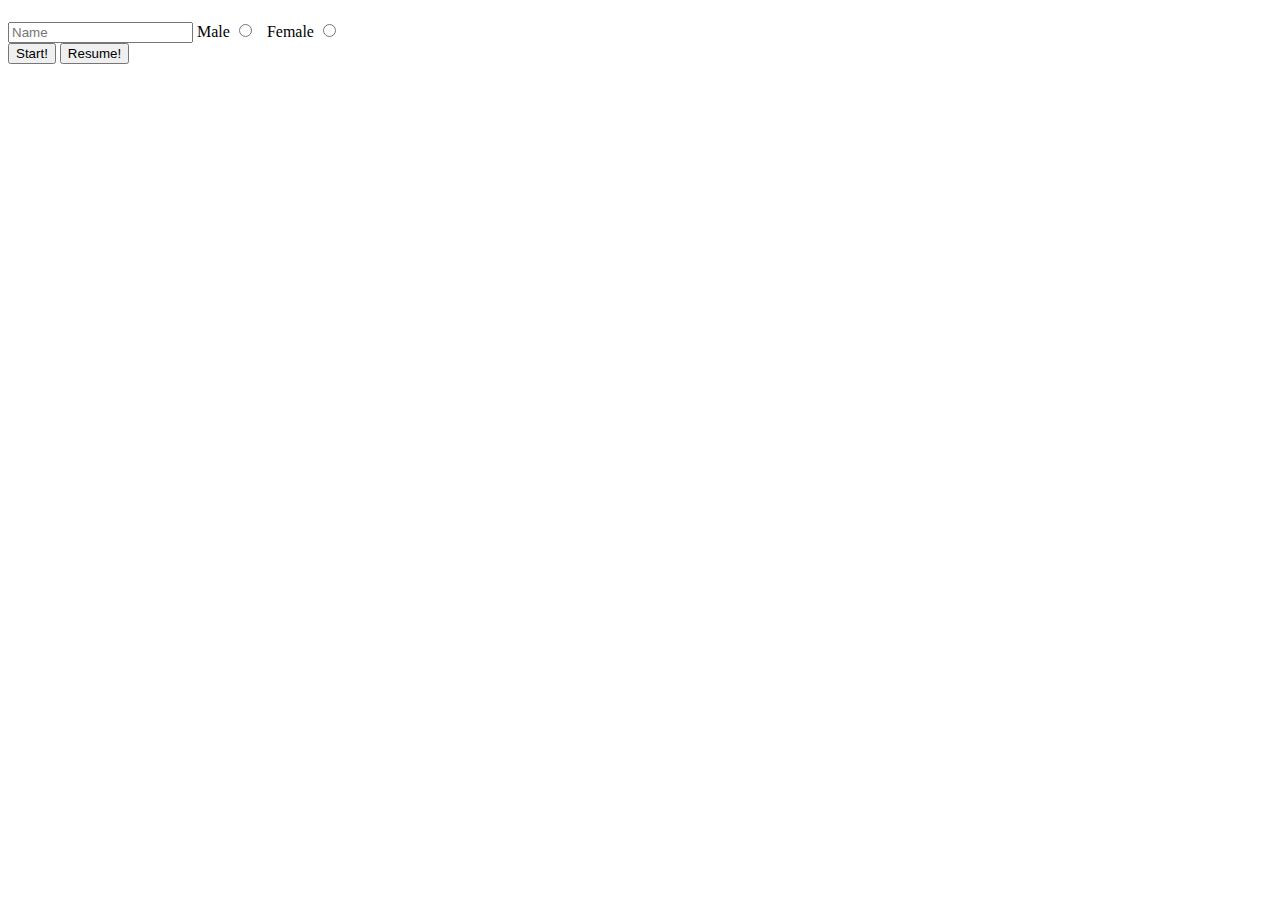
<file: Assignment-4&5&6/index.html>
<!DOCTYPE html>
<!-- By: Nicholas Defranco and Steven Bouttarath-->
<html>
  <head>
    <meta charset="utf-8">
    <meta name="viewport" content="width=device-width">
    <title>repl.it</title>
  </head>
  <body>

    <h1 id="round"></h1>

    <h2 id="timer"></h2>

    <p id="question"></p>

    <form id="startform">

      <input id="text" type="text" placeholder="Name" >

      <label id="m">Male</label>
      <input id="male" type="radio" name="gender" value="Male" > &nbsp;

      <label id="f">Female</label>
      <input id="female" type="radio" name="gender" value="Female" > &nbsp; <br>

      <input type="button" value="Start!" id="startbut">


      <input type="button" value="Resume!" id="resumebut">

    </form>

    <h3 id="next_earn"></h3>
    <h3 id="risk"></h3>

    <form id="bankform">

    </form>

    <h3 id="bank"> </h3>

    <form id="saveform">

    </form>

    <script src="script.js"></script>
  </body>
</html>
</file>
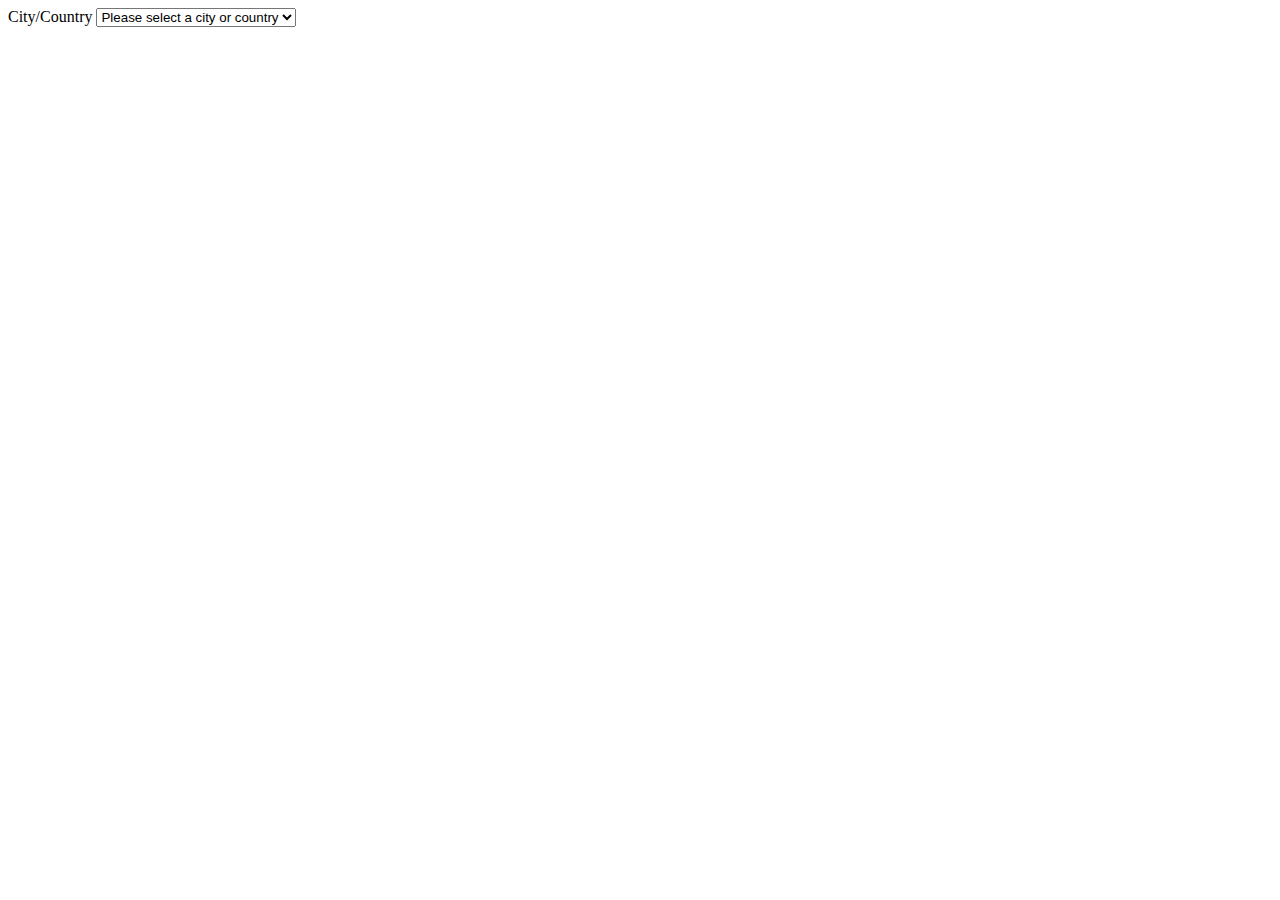
<file: Notes/API&DOM/index.html>
<!DOCTYPE html>
<html>
  <head>
    <meta charset="utf-8">
    <meta name="viewport" content="width=device-width">
    <title>repl.it</title>
  </head>
  <body>
    <form>
        <label>City/Country </label>
        <select id="cities">
            <option value="">Please select a city or country </option>
            <option value="Paris"> Paris </option>
            <option value="Jamaica"> Jamaica </option>
            <option value="Dubai"> Dubai </option>
            <option value="NYC"> New York City  </option>
        </select>
    </form>
    <div id="container"></div>




    <script src="js/script.js"></script>
  </body>
</html>
</file>
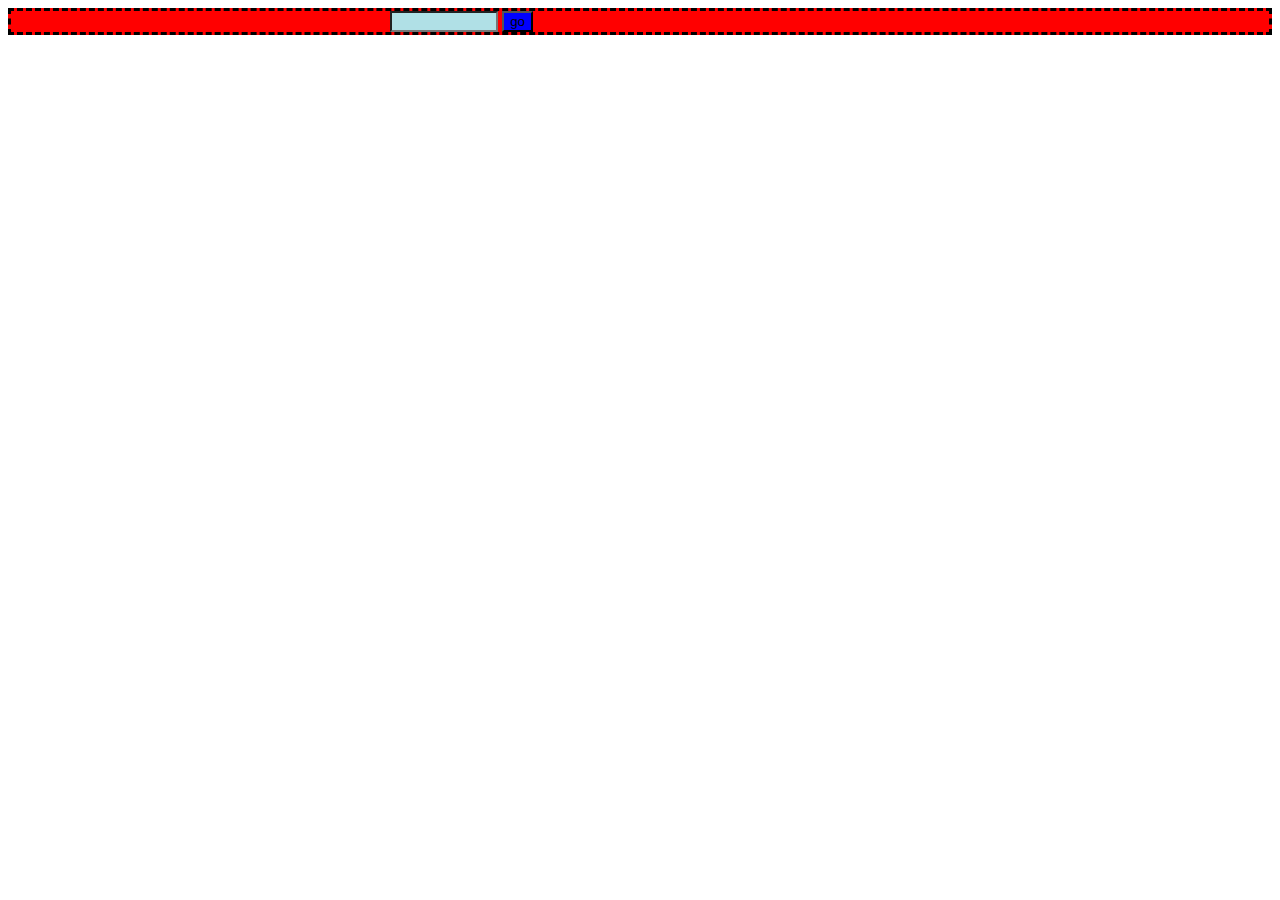
<file: Notes/API/index.html>
<!DOCTYPE html>
<html>
  <head>
    <meta charset="utf-8">
    <meta name="viewport" content="width=device-width">
    <title>repl.it</title>
    <link href="style.css" rel="stylesheet" type="text/css" />
  </head>
  <body>
    
    <form>
      <input type="text" id="place">
      <input type="button" id="go" value="go">
    </form>

    <div id="container"></div>

    <script src="script.js"></script>

  </body>
</html>
</file>
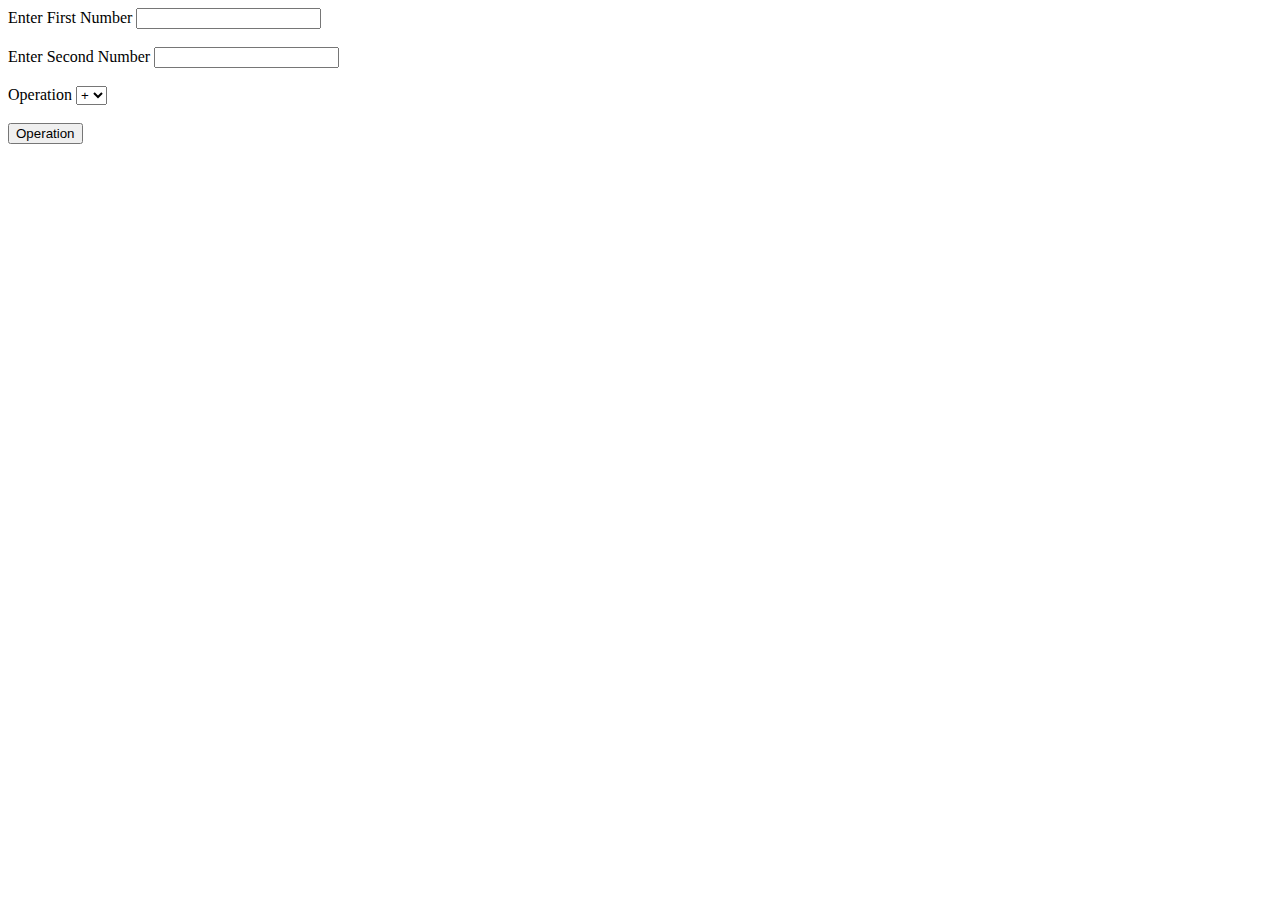
<file: Notes/DOM-PracticeQuestion-J/index.html>
<!DOCTYPE html>
<html>
  <head>
    <meta charset="utf-8">
    <meta name="viewport" content="width=device-width">
    <title>repl.it</title>
  </head>
  <body>

      <form>
          <label>Enter First Number </label>
          <input type="text" id="num1"> <br><br>

           <label>Enter Second Number </label>
          <input type="text" id="num2" > <br><br>

          <label> Operation </label>
          <select id="opt">
              <option value="+"> + </option>
              <option value="-"> - </option>
              <option value="*"> X </option>
              <option value="/"> / </option>
          </select> <br><br>

          <input type="button" value="Operation" id="but">
      </form>




    <script src="js/script.js"></script>
  </body>
</html>
</file>
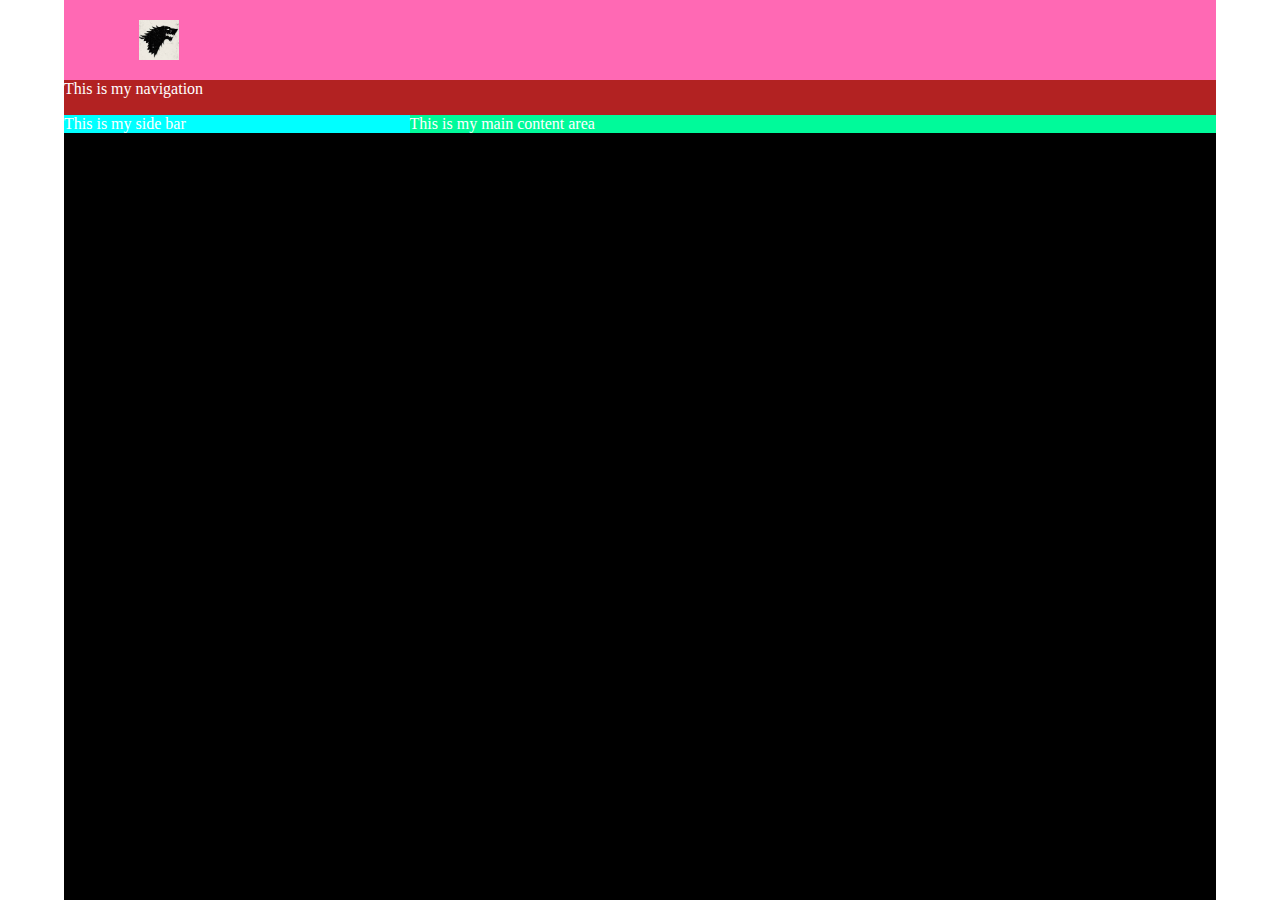
<file: Notes/EventListeners/index.html>
<!DOCTYPE html>
<html>
  <head>
    <meta charset="utf-8">
    <meta name="viewport" content="width=device-width">
    <title>repl.it</title>
    <link href="https://fonts.googleapis.com/css?family=Lora" rel="stylesheet">
    <link href="css/style.css" rel="stylesheet" type="text/css" />
  </head>
  <body>
     
     <div id="container">
      <header>
         <img src="img/logo.jpeg" height="50%">
      </header>
      <nav>
          This is my navigation
      </nav>
      <aside>
          This is my side bar
      </aside>
      <main>
          This is my main content area
      </main>
      <footer>

      </footer>

     </div>




    <!--

      <div id="container2" class="col" > This is a div</div>





      <h1> CSS Basics </h1>

      <a href="#"> Home </a>&nbsp;&nbsp;&nbsp;
      <a href="#"> About Us </a> &nbsp;&nbsp;&nbsp;
      <a href="#"> Services </a>

     <div id="container"> 
        <p>
          orem Ipsum is simply dummy text of the printing and typesetting industry. Lorem Ipsum has been the industry's standard dummy text ever since the 1500s, when an unknown printer took a galley of type and scrambled it to make a type specimen book. <span id="underL">It has survived </span>not only five centuries, but also the leap into electronic typesetting, remaining essentially unchanged. It was popularised in the 1960s with the release of Letraset sheets containing Lorem Ipsum passages, and more recently with desktop publishing software like Aldus PageMaker including versions of Lorem Ipsum.
        </p>

        <p>
          orem Ipsum is simply dummy text of the printing and typesetting industry. Lorem Ipsum has been the industry's standard dummy text ever since the 1500s, when an unknown printer took a galley of type and scrambled it to make a type specimen book. It has survived not only five centuries, but also the leap into electronic typesetting, remaining essentially unchanged. It was popularised in the 1960s with the release of Letraset sheets containing Lorem Ipsum passages, and more recently with desktop publishing software like Aldus PageMaker including versions of Lorem Ipsum.
        </p>
        <p id="altPara">
          orem Ipsum is simply dummy text of the printing and typesetting industry. Lorem Ipsum has been the industry's standard dummy text ever since the 1500s, when an unknown printer took a galley of type and scrambled it to make a type specimen book. It has survived not only five centuries, but also the leap into electronic typesetting, remaining essentially unchanged. It was popularised in the 1960s with the release of Letraset sheets containing Lorem Ipsum passages, and more recently with desktop publishing software like Aldus PageMaker including versions of Lorem Ipsum.
        </p>      
      </div>
      <a href="#" class="footerLinks"> Home </a>&nbsp;&nbsp;&nbsp;
      <a href="#" class="footerLinks"> About Us </a> &nbsp;&nbsp;&nbsp;
      <a href="#"class="footerLinks"> Services </a>

    <input type="button" value="Change Color" id="butColor"> &nbsp;&nbsp;&nbsp;

    <input type="button" value="Vanish" id="butV"> &nbsp;&nbsp;&nbsp;

    <input type="button" value="Change Background Color" id="butBColor"> &nbsp;&nbsp;&nbsp; -->
    <script src="js/script.js"></script>
  </body>
</html>
</file>
<file: Notes/API/style.css>
#go {
  background-color: blue;
}

#place {
  background-color: powderblue;
  width: 100px;

}

#container {
  text-align:center;
  border-width: 5px;
}

form {
  border-style: dashed;
  border-width: 50%;
  background-color: red;
  padding-left: 30%;
}
</file>
<file: Notes/EventListeners/css/style.css>
html,body
{
  padding:0;
  margin:0;
  height: 100%;
}


#container
{
  width:90%;
  background-color:black;
  color:white;
  margin:0 auto 0 auto;
  min-height: 100%;

}

header > img
{
    margin: 20px 0px 0px 75px;
}

header
{
  width:100%;
  background-color:hotpink;
  height: 80px;
  float:left;
}

nav
{
  width:100%;
  background-color:firebrick;
  height: 35px;
  float:left;
}

aside{
  width:100%;
  background-color:aqua;
  float:left;
}

main
{
  width:100%;
  background-color:mediumspringgreen;
  float:left;
}


/* Small devices (landscape phones, 576px and up) */
@media (min-width: 576px) { 

    aside
    {
      width:30%;
    }

    main{
      width:70%;
    }




}

/* Medium devices (tablets, 768px and up) */
@media (min-width: 768px) { 





}

/* Large devices (desktops, 992px and up) */
@media (min-width: 992px) { 


 }

/* Extra large devices (large desktops, 1200px and up)*/
@media (min-width: 1200px) {



 }









/*
p  This selector is a tag, thus, all the css rules will be applied to all the paragraphs 
{
  text-align: left;
  font-family:Lora;
}
 */

/*
#altPara
{
  color:blue;
  font-weight: bold;
}

#underL
{
  text-decoration: underline;
  font-style: italic;
}

#container
{
  width:75%;
  background-color: pink;
  border :5px solid red;
  border-radius: 5px;
  padding: 10px 0px 0px 25px;
  margin: 10px 0px 0px 130px;
/* display: none;*/

/*
}


a
{
  color:darkred;
  font-size:20px;
}

.footerLinks
{
  text-decoration: none;
}

/*Attribute Selector

[nameofAttribute="value"]
{

}

*/

[type="button"]
{
  background-color:red;
}

/*Combinators

  1. a > b

  Example : 

  div > h1
  {
    css rules;
  }
    <div> 
        <h1> </h1>
    </div>
    <div>
        <p>
            <h1> </h1>
        </p>
    </div>

  2  a b

    div h1
  {
    css rules;
  }
    <div> 
        <h1> </h1>
    </div>
    <div>
        <p>
            <h1> </h1>
        </p>
    </div>
  Example .footerLinks


  3 a + b

  h1 + span
  {

  }
   <div>
      <h1> </h1>
      <span> </span>
      <p></p>
      <span> </span>
      <h2> </h2>
      <h1> </h1>

   </div>

  4 a ~ b 

  h1 ~ span
  {
      CSS RULES!! 
  }
    <div>
      <h1> </h1>
      <span> </span>
      <p></p>
      <span> </span>
      <h2> </h2>
      <h1> </h1>

   </div>

*/

a:hover{
  background-color:coral;
}


/*#container2
{
  background-color: green;
}
*/
/*
.col
{
  background-color:brown;
}

div
{
  background-color:yellow;
}
*/
</file>
